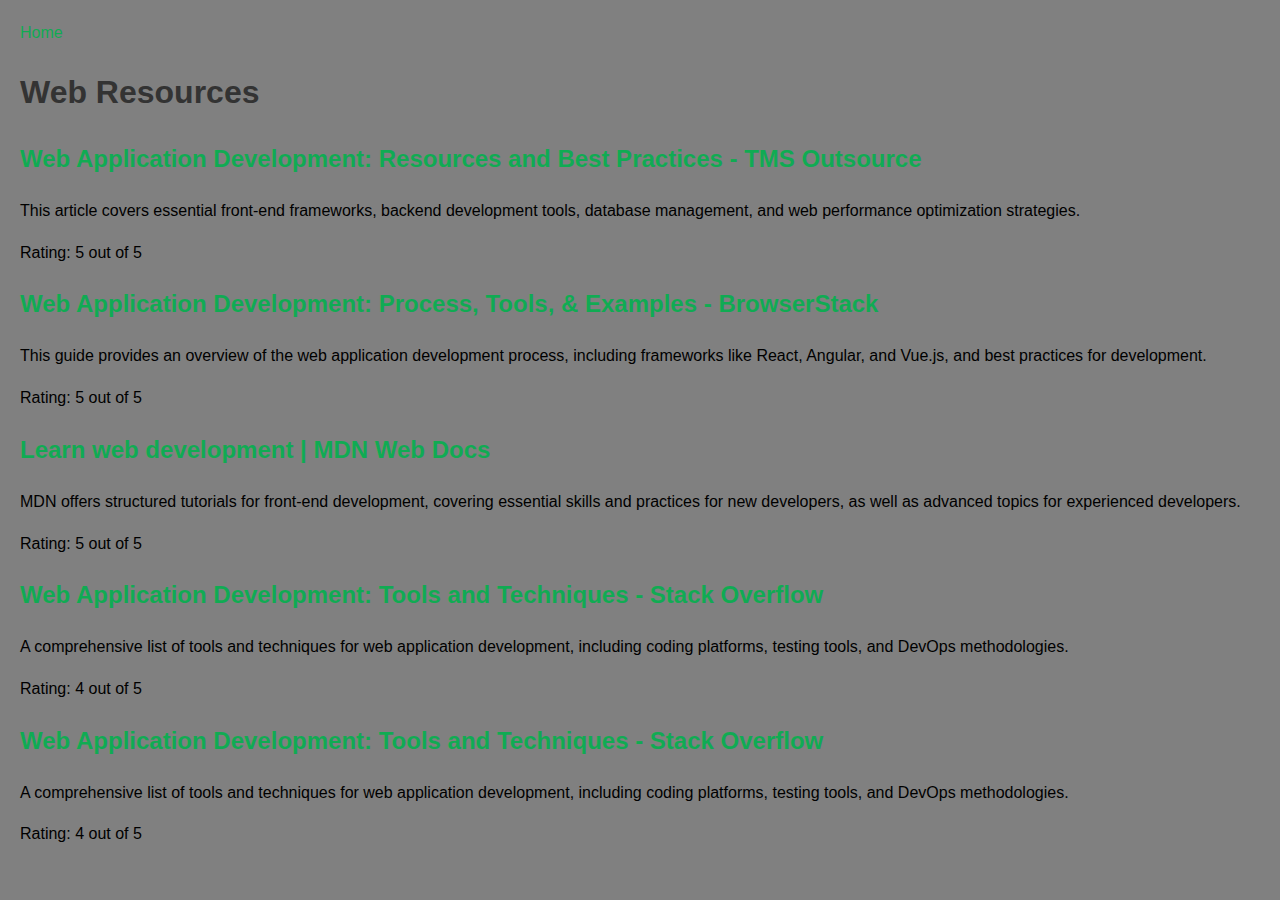
<file: html/webresources.html>
<!DOCTYPE html>
<html lang="en">
<head>
    <title>Web Resources</title>
    <link rel="stylesheet" href="../css/bootstrap.min.css" integrity="sha384-Gn5384xqQ1aoWXA+058RXPxPg6fy4IWvTNh0E263XmFcJlSAwiGgFAW/dAiS6JXm" crossorigin="anonymous">
    <script src="https://code.jquery.com/jquery-3.2.1.slim.min.js" integrity="sha384-KJ3o2DKtIkvYIK3UENzmM7KCkRr/rE9/Qpg6aAZGJwFDMVNA/GpGFF93hXpG5KkN" crossorigin="anonymous"></script>
    <script src="https://cdnjs.cloudflare.com/ajax/libs/popper.js/1.12.9/umd/popper.min.js" integrity="sha384-ApNbgh9B+Y1QKtv3Rn7W3mgPxhU9K/ScQsAP7hUibX39j7fakFPskvXusvfa0b4Q" crossorigin="anonymous"></script>
    <script src="https://maxcdn.bootstrapcdn.com/bootstrap/4.0.0/js/bootstrap.min.js" integrity="sha384-JZR6Spejh4U02d8jOt6vLEHfe/JQGiRRSQQxSfFWpi1MquVdAyjUar5+76PVCmYl" crossorigin="anonymous"></script>
    <style>
        body {
            font-family: Arial, sans-serif;
            line-height: 1.6;
            margin: 20px;
            background-color: gray;

        }
        h1 {
            color: #333;
        }
        .resource {
            margin-bottom: 20px;
        }
        .rating {
            font-weight: bold;
            color: #2fa96a;
        }
        a {
            color: #10ab53;
            text-decoration: none;
        }
        a:hover {
            text-decoration: underline;
        }
    </style>
</head>
<body>

<a href="https://vitalkyungu.github.io/WebRoot/" > Home </a>
<h1>Web Resources</h1>

<div class="resource">
    <h2><a href="https://tms-outsource.com/blog/posts/web-application-development/" target="_blank">Web Application Development: Resources and Best Practices - TMS Outsource</a></h2>
    <p>This article covers essential front-end frameworks, backend development tools, database management, and web performance optimization strategies.</p>
    <p>Rating: 5 out of 5</p>
</div>

<div class="resource">
    <h2><a href="https://www.browserstack.com/guide/web-application-development-guide" target="_blank">Web Application Development: Process, Tools, & Examples - BrowserStack</a></h2>
    <p>This guide provides an overview of the web application development process, including frameworks like React, Angular, and Vue.js, and best practices for development.</p>
    <p>Rating: 5 out of 5</p>
</div>

<div class="resource">
    <h2><a href="https://developer.mozilla.org/en-US/docs/Learn_web_development" target="_blank">Learn web development | MDN Web Docs</a></h2>
    <p>MDN offers structured tutorials for front-end development, covering essential skills and practices for new developers, as well as advanced topics for experienced developers.</p>
    <p>Rating: 5 out of 5</p>
</div>

<div class="resource">
    <h2><a href="https://bing.com/search?q=web+application+development+resources" target="_blank">Web Application Development: Tools and Techniques - Stack Overflow</a></h2>
    <p>A comprehensive list of tools and techniques for web application development, including coding platforms, testing tools, and DevOps methodologies.</p>
    <p>Rating: 4 out of 5</p>
</div>

<div class="resource">
    <h2><a href="https://bing.com/search?q=web+application+development+resources" target="_blank">Web Application Development: Tools and Techniques - Stack Overflow</a></h2>
    <p>A comprehensive list of tools and techniques for web application development, including coding platforms, testing tools, and DevOps methodologies.</p>
    <p>Rating: 4 out of 5</p>
</div>

</body>
</html>
</file>
